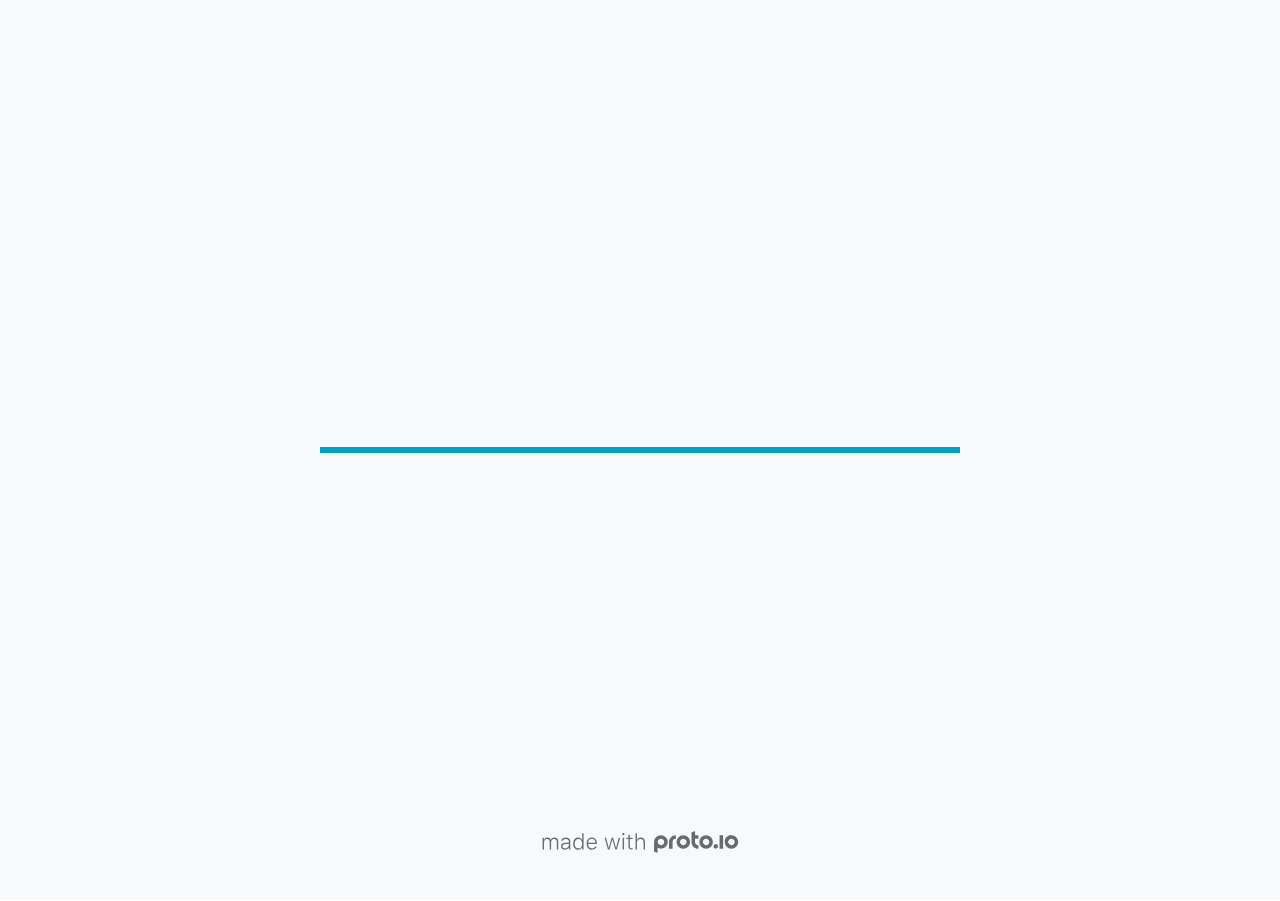
<file: Files/hi-fi-prototype/index.html>
<!DOCTYPE HTML>
	<head>

		<meta charset="utf-8">

		<title>Sustenance Kernel - Proto.io</title>

		
			<meta name="HandheldFriendly" content="True">
			<meta name="MobileOptimized" content="390"> 

			
			
			
			<meta name="viewport" content="minimum-scale=1.00, maximum-scale=1.00, initial-scale=1.00, user-scalable=no, shrink-to-fit=no" />

			
				<meta name="apple-mobile-web-app-capable" content="yes" />
				<meta name="apple-mobile-web-app-status-bar-style" content="black-translucent" />
			

			<meta name="format-detection" content="telephone=no">


			

            
            <link rel="icon" sizes="192x192" href="./src/assets/branding/android-icon-hires.png">
            <link rel="icon" sizes="128x128" href="./src/assets/branding/android-icon.png">

            
            <link href="./src/assets/branding/apple-touch-icon-retina180.png" sizes="180x180" rel="apple-touch-icon">

            
            <link href="./src/assets/branding/apple-touch-icon-retina.png" sizes="114x114" rel="apple-touch-icon">

            
            <link href="./src/assets/branding/apple-touch-icon.png" sizes="57x57" rel="apple-touch-icon">

            
            <link href="./src/assets/branding/startup.png" media="(device-width: 320px)" rel="apple-touch-startup-image">

            
            <link href="./src/assets/branding/startup-retina.png" media="(device-width: 320px) and (device-height: 480px) and (-webkit-device-pixel-ratio: 2)" rel="apple-touch-startup-image">

            
            <link href="./src/assets/branding/startup-568.png" media="(device-width: 320px) and (device-height: 568px) and (-webkit-device-pixel-ratio: 2)" rel="apple-touch-startup-image">

            
            <link href="./src/assets/branding/startup-retina-6.png" media="(device-width: 375px) and (device-height: 667px) and (orientation: portrait) and (-webkit-device-pixel-ratio: 2)" rel="apple-touch-startup-image">

            
            <link href="./src/assets/branding/startup-retina-6plus.png" media="(device-width: 414px) and (device-height: 736px) and (orientation: portrait) and (-webkit-device-pixel-ratio: 3)" rel="apple-touch-startup-image">

            
            <link href="./src/assets/branding/startup-retina-6plus-landscape.png" media="(device-width: 414px) and (device-height: 736px) and (orientation: landscape) and (-webkit-device-pixel-ratio: 3)" rel="apple-touch-startup-image">

            
            <link href="./src/assets/branding/startup-ipad.png" media="(device-width: 768px) and (orientation: portrait)" rel="apple-touch-startup-image">

            
            <link href="./src/assets/branding/startup-ipad-landscape.png" media="(device-width: 768px) and (orientation: landscape)" rel="apple-touch-startup-image">

            
            <link href="./src/assets/branding/startup-ipad-retina.png" media="(device-width: 768px) and (orientation: portrait) and (-webkit-device-pixel-ratio: 2)" rel="apple-touch-startup-image">

            
            <link href="./src/assets/branding/startup-ipad-landscape-retina.png" media="(device-width: 768px) and (orientation: landscape) and (-webkit-device-pixel-ratio: 2)" rel="apple-touch-startup-image">

            
            <link href="./src/assets/branding/startup-ipad-pro.png" media="(device-width: 1024px) and (orientation: portrait) and (-webkit-device-pixel-ratio: 2)" rel="apple-touch-startup-image">

            
            <link href="./src/assets/branding/startup-ipad-pro-landscape.png" media="(device-width: 1024px) and (orientation: landscape) and (-webkit-device-pixel-ratio: 2)" rel="apple-touch-startup-image">

			<meta http-equiv="cleartype" content="on"> 


			 
		    <script type="text/javascript" src="./scripts/plugins/jquery/jquery.js"></script>

			
				<link rel="stylesheet" href="./stylesheets/player-export.css" />
				<script type="text/javascript" src="./scripts/player-export.js"></script>
			

			
			<script type="text/javascript" src="./libraries/common/components.js"></script> 
			<link type="text/css" rel="Stylesheet" href="./libraries/common/components.1.00.css" /> 

			
					<script type="text/javascript" src="./libraries/ios9/components.js"></script> 
					<link type="text/css" rel="Stylesheet" href="./libraries/ios9/components.1.00.css" /> 
				
				<script type="text/javascript" src="./data/data.js"></script> 
			

		<style>
			body { width: 390px; height: 844px; }
			.landscape, .landscape .prx-page { min-height: 390px; }
			.portrait, .portrait .prx-page { min-height: 844px; }
		</style>

		<script type="text/javascript">

			prx.ver = '6.8.11.0';
			prx.url.account = 'https://nathanielnguyen.proto.io';
			prx.url.staticassets = 'https://gal.proto.io';
			prx.url.devices = 'https://dteyv52hbg2at.cloudfront.net/devices';
			prx.url.static = 'https://dteyv52hbg2at.cloudfront.net';
			prx.url.siteurl = 'proto.io';
			prx.url.crossmsg = 'https://nathanielnguyen.proto.io';

			prx.nodejsassetsserver = {};
			prx.nodejsassetsserver.host = ".proto.io";
			prx.nodejsassetsserver.subdomainprefix = "https://a3";
			prx.nodejsassetsserver.maxsubdomains = "20";

			prx.device_library = 'ios9';
			prx.devices[prx.device] = {
				name: prx.device
				,defaultOrientation: 'portrait'
				,portrait_applies: 1 //new
				,portrait: [390,844]
				,landscape_applies: 1 //new
				,landscape: [844,390]
				,allow_orientation_change: 1 //new
				,statusbar_skin: 'default' // new
				,statusbarheightportrait: 0
				,statusbarheightlandscape: 0
				,navigationbar_skin: 'default' //new
				,navigationbarheightportrait: 0
				,navigationbarheightlandscape: 0
				,normalportrait: [390,844]
				,normallandscape: [844,390]
				,device_s3bucket: 'd745dfc1-3990-4cd7-b321-932497072f14'
				,dpr: '1.00'
				,deviceType: "iphone13"
                ,showiPhoneXNotch: false
                ,hasCustomSkinNotch: false
				,appleWatchRoundedCorners: false
				,scrollType: "default"
				,initialscale: 1.00
				,targetdensitydpi: "device-dpi"
			}
			// save a copy of the device in the player state
			prx.currentPlayerStatus.projectDevice = prx.toolbox.clone(prx.devices[prx.device]);
			prx.currentPlayerStatus.targetDevice = {"ISANDROIDTABLET":0,"ISIPOD":0,"ISCHROME":0,"ISIOS":1,"ISMSIE":0,"ISMOZILLA":0,"isAndroid-Pad":0,"ISOPERA":0,"ISWEBKIT":0,"SOSVERSION":{"CBUILDVER":"","CMAJORVER":"","CMINORVER":"","CTEXT":"","IMINORVER":0,"IMAJORVER":0,"IBUILDVER":0},"ISIPAD":0,"ISMOBILE":1,"ISSAFARI":0,"ISIPHONE":1,"ISWINDOWS":0,"ISWINDOWSTOUCH":0,"ISDEVICE":1,"ISANDROID":0,"ISCUSTOM":0};
			prx.releaseChannel = 'stable';

			prx.projectsettings.id = 'd3f1e3ce-b1a8-4da0-b25e-12974ce31b19';
			prx.projectsettings.s3b = 'nathanielnguyen-1384827-a92b6ad1-aa6c-c5e8-af5bb323ab0ae7c3';
			prx.projectsettings.account = 'nathanielnguyen';
			prx.projectsettings.statusbar = '0'; 
			prx.projectsettings.statusbarapplies = '0';
			prx.projectsettings.navigationbar = '0';
			prx.projectsettings.navigationbarapplies = '0';
			prx.projectsettings.initialpageid = -1;
			
			
			prx.projectsettings.flashactions = 1;
			prx.projectsettings.gatrackingcode = '';

			prx.export2html = '1' == true;
			prx.mobPlayer = 0;

			prx.user.country = 'US';

			prx.s3Links = []; 
			var sLinkedAssets = [];
			

			prx.csrf_token = 'F289639D75CBC8A07D8AB70C2FCD49BBA1239B5BA7860DEEE85EF01221E73D31';

            

            
                            prx.assetsAccessToken = "eyJ0eXAiOiJKV1QiLCJhbGciOiJIUzI1NiJ9.eyJkIjp7InVpZCI6Ii0xIiwicHJvamVjdF9pZCI6ImQzZjFlM2NlLWIxYTgtNGRhMC1iMjVlLTEyOTc0Y2UzMWIxOSJ9LCJ2IjowLCJleHAiOjE2Njg4Mzg4MjQsImlhdCI6MTY2ODY1ODgyNH0.1S_3xb-NEKhJ196cGa-LEGNZPViSaZ6N0ED9HC9nQio";

			prx.iniPlayer.iniPreLoad();

		</script>
	</head>

	

			<body class="player device-cursor-touch mobile-device-true " " id="mbd" >

				
				<div id="window-wrapper">
					<div id="dragarea"></div>
					<div id="statusbar"></div>
					<div id="underlay" style=""></div>

					<div class="prx-page" data-role="page" id="p-1" data-id="1"></div>
					
								<div class="prx-page" data-role="page" id="p-2" data-id="2"></div>
							
								<div class="prx-page" data-role="page" id="p-3" data-id="3"></div>
							
								<div class="prx-page" data-role="page" id="p-13" data-id="13"></div>
							
								<div class="prx-page" data-role="page" id="p-14" data-id="14"></div>
							
								<div class="prx-page" data-role="page" id="p-16" data-id="16"></div>
							
								<div class="prx-page" data-role="page" id="p-18" data-id="18"></div>
							
								<div class="prx-page" data-role="page" id="p-20" data-id="20"></div>
							
								<div class="prx-page" data-role="page" id="p-21" data-id="21"></div>
							
								<div class="prx-page" data-role="page" id="p-22" data-id="22"></div>
							
								<div class="prx-page" data-role="page" id="p-23" data-id="23"></div>
							
								<div class="prx-page" data-role="page" id="p-24" data-id="24"></div>
							
					<div id="navigationbar"></div>
					<div id="overlay"></div>
					<div id="trash"></div>
					<div id="quick-audios"></div>
				</div>

				 
			<div id="loader-wrapper">
				
				<div class="progress">
					<div class="progress-bar"></div>
				</div>
				<div id="poweredby"></div>
			</div>
			


			</body>
		

</html>
</file>
<file: Files/hi-fi-prototype/stylesheets/player-export.css>
/*!
 * 
 *                                                                       
 *                              ::;;;;                                   
 *    ::,,,,::    ::,,  ,,,,::::::11ii::,,::,,,,::      ::::,,::,,,,::   
 *  ,,111111ii,,::1111::111111ii::111111::111111ii,,    ii11,,ii111111,, 
 *  11ii::;;11;;ii11::iiii::;;11;;11ii::ii11::::11ii    ii11;;11;;::ii11 
 *  11;;  ::11ii11;;::11ii  ::11ii11ii,,iiii..  iiii    ii11;;11::  ;;11 
 *  1111;;ii11;;11;;,,ii11::ii11;;ii11;;;;11;;;;11;;;;;;ii11::11ii;;11ii 
 *  11111111;;::11;;  ::ii1111;;  ::ii11::ii1111ii::11ii;;11,,;;1111ii:: 
 *  11;;,,::  ,,::,,      ::,,        ::::  ::::    ,,,,::::    ::,,     
 *  ;;;;                                                                 
 *                                                                       
 *  Build: 11/8/2022, 10:20:15 AM
 */

/*!
 * Waves v0.5.5
 * http://fian.my.id/Waves
 *
 * Copyright 2014 Alfiana E. Sibuea and other contributors
 * Released under the MIT license
 * https://github.com/fians/Waves/blob/master/LICENSE
 */.mask-inner{position:relative;background-size:100% 100%;background-repeat:no-repeat}.mask-inner .mask-inner{transform:none!important}.mask-border .mborder,.mask-filter{height:100%;width:100%}.mask-border .mborder{border:1px solid hsla(0,0%,100%,.8);position:absolute;pointer-events:none}.mask-border .area-border{border:1px solid #00a1c0;left:0;top:0;position:absolute;transform-origin:0 0;box-sizing:border-box}.mask-border .mask-radius{width:100%;height:100%;overflow:hidden;position:absolute}.mask-border .mask-radius .mask-radius-border{position:relative;width:100%;height:100%;border:1px solid hsla(0,0%,100%,.8)}.mask-border.hide-handles .prx-resizable-handle{opacity:0;pointer-events:none!important}.mask-border.hide-handles .area-border{border:1px dashed #b4bcbf}.mask-wrapper{overflow:hidden;height:100%;pointer-events:none}.mask-wrapper.borderPos-inside{box-sizing:border-box}.mask-wrapper.borderPos-outside{width:100%;height:100%}.mask-wrapper.borderPos-outside .mask-inner{box-sizing:content-box}.mask-edit-mode-handles{pointer-events:none}.mask-edit-mode-handles.hide-handles .prx-resizable-handle,.mask-edit-mode-handles.hide-handles .prx-rotate-handle{opacity:0;pointer-events:none!important}.mask-edit-mode-handles.hide-handles .xborder{border-color:#b4bcbf!important}abbr,address,article,aside,audio,b,blockquote,body,caption,cite,code,dd,del,dfn,div,dl,dt,em,fieldset,figure,footer,form,h1,h2,h3,h4,h5,h6,header,hgroup,html,i,iframe,img,ins,kbd,label,legend,li,mark,menu,nav,object,ol,p,pre,q,samp,section,small,span,strong,sub,sup,table,tbody,td,tfoot,th,thead,time,tr,ul,var,video{margin:0;padding:0;border:0;outline:0;font-size:100%;background:transparent}article,aside,details,figcaption,figure,footer,header,hgroup,nav,section{display:block}audio,canvas,video{display:inline-block;*display:inline;*zoom:1}[hidden],audio:not([controls]){display:none}html{font-size:100%;-webkit-text-size-adjust:100%;-ms-text-size-adjust:100%}body{margin:0;font-size:13px}body,button,input,select,textarea{font-family:sans-serif;color:#222}a{color:#00e}a:visited{color:#551a8b}a:hover{color:#06e}a:focus{outline:thin dotted}a:active,a:hover{outline:0}abbr[title]{border-bottom:1px dotted}b,strong{font-weight:700}blockquote{margin:1em 40px}dfn{font-style:italic}hr{display:block;height:1px;border:0;border-top:1px solid #ccc;margin:1em 0;padding:0}ins{background:#ff9;text-decoration:none}ins,mark{color:#000}mark{background:#ff0;font-style:italic;font-weight:700}code,kbd,pre,samp{font-family:monospace,serif;_font-family:courier new,monospace;font-size:1em}pre{white-space:pre;white-space:pre-wrap;word-wrap:break-word}q{quotes:none}q:after,q:before{content:"";content:none}small{font-size:85%}sub,sup{font-size:75%;line-height:0;position:relative;vertical-align:baseline}sup{top:-.5em}sub{bottom:-.25em}ol,ul{margin:1em 0;padding:0 0 0 40px}dd{margin:0 0 0 40px}nav ol,nav ul{list-style:none;list-style-image:none;margin:0;padding:0}img{border:0;-ms-interpolation-mode:bicubic}svg:not(:root){overflow:hidden}figure,form{margin:0}fieldset{margin:0}fieldset,legend{border:0;padding:0}legend{*margin-left:-7px}button,input,select,textarea{font-size:100%;margin:0;vertical-align:baseline;*vertical-align:middle}button,input{line-height:normal;*overflow:visible}table button,table input{*overflow:auto}[role=button],button,input[type=button],input[type=reset],input[type=submit]{-webkit-appearance:button}input[type=checkbox],input[type=radio]{box-sizing:border-box;padding:0}input[type=search]{-webkit-appearance:textfield;-moz-box-sizing:content-box;-webkit-box-sizing:content-box;box-sizing:content-box}input[type=search]::-webkit-search-decoration{-webkit-appearance:none}button::-moz-focus-inner{border:0;padding:0}textarea{overflow:auto;vertical-align:top;resize:vertical}input:invalid,textarea:invalid{background-color:#f0dddd}table{border-collapse:collapse;border-spacing:0}td{vertical-align:top}.nocallout{-webkit-touch-callout:none}textarea[contenteditable]{-webkit-appearance:none}.gifhidden{position:absolute;left:-100%}.ir{display:block;border:0;text-indent:-999em;overflow:hidden;background-color:transparent;background-repeat:no-repeat;text-align:left;direction:ltr}.ir br{display:none}.hidden{display:none!important;visibility:hidden}.visuallyhidden{border:0;clip:rect(0 0 0 0);height:1px;margin:-1px;overflow:hidden;padding:0;position:absolute;width:1px}.visuallyhidden.focusable:active,.visuallyhidden.focusable:focus{clip:auto;height:auto;margin:0;overflow:visible;position:static;width:auto}.invisible{visibility:hidden}.clearfix:after,.clearfix:before{content:"";display:table}.clearfix:after{clear:both}.clearfix{*zoom:1}@media print{*{background:transparent!important;color:#000!important;text-shadow:none!important;filter:none!important;-ms-filter:none!important}a,a:visited{text-decoration:underline}a[href]:after{content:" (" attr(href) ")"}abbr[title]:after{content:" (" attr(title) ")"}.ir a:after,a[href^="#"]:after,a[href^="javascript:"]:after{content:""}blockquote,pre{border:1px solid #999;page-break-inside:avoid}thead{display:table-header-group}img,tr{page-break-inside:avoid}img{max-width:100%!important}@page{margin:.5cm}h2,h3,p{orphans:3;widows:3}h2,h3{page-break-after:avoid}}#eval-iframe{display:none}body{-webkit-appearance:none;-webkit-box-flex:1;-webkit-touch-callout:none;-webkit-tap-highlight-color:rgba(0,0,0,0)}*{-webkit-user-select:none;-khtml-user-select:none;-moz-user-select:-moz-none;-o-user-select:none;user-select:none}input,textarea{-webkit-user-select:text;-khtml-user-select:text;-moz-user-select:text;-o-user-select:text;user-select:text}#dragarea{font-family:Helvetica,Arial,sans-serif;text-align:left}.text{height:95%;overflow:auto}.wrap{overflow:hidden}.pos,.spos{position:absolute}.action-highlight{position:absolute;top:0;left:0;height:100%;width:100%;background:rgba(255,255,0,.5);background:rgba(64,208,255,.3);opacity:0;pointer-events:none;-webkit-transition:opacity .2s ease-in;transition:opacity .2s ease-in;border:2px solid #40c8f4;padding:3px;box-sizing:border-box}.action-highlight-simple-visible,.action-highlight-visible{opacity:1}#appModeNote{background-color:#333;border-top:5px solid #000;bottom:0;color:#f0f0f0;display:none;font-family:helvetica;left:0;padding:10px 0;position:fixed;text-align:center;width:100%}#appModeNote em{display:block;font-size:20px;font-weight:700;line-height:26px}#appModeNote span{display:block;font-size:14px;line-height:20px}.hidden{display:none}.prx-page.loadedFrom{display:block}.prx-page.loadedTo{z-index:999999}.prx-page.loadedTo-1{z-index:10000000}.prx-page.loadedTo-2{z-index:10000001}.prx-page.loadedTo-3{z-index:10000002}.prx-page.loadedTo-4{z-index:10000003}.prx-page.loadedTo-5{z-index:10000004}.prx-page.loadedTo-6{z-index:10000005}.prx-page.loadedTo-7{z-index:10000006}.prx-page.loadedTo-8{z-index:10000007}.prx-page.loadedTo-9{z-index:10000008}.prx-page.loadedTo-10{z-index:10000009}.prx-page.loadedTo-11{z-index:10000010}.prx-page.loadedTo-12{z-index:10000011}.prx-page.loadedTo-13{z-index:10000012}.prx-page.loadedTo-14{z-index:10000013}.prx-page.loadedTo-15{z-index:10000014}.prx-page.loadedTo-16{z-index:10000015}.prx-page.loadedTo-17{z-index:10000016}.prx-page.loadedTo-18{z-index:10000017}.prx-page.loadedTo-19{z-index:10000018}.prx-page.loadedTo-20{z-index:10000019}.prx-page.loadedTo-21{z-index:10000020}.prx-page.loadedTo-22{z-index:10000021}.prx-page.loadedTo-23{z-index:10000022}.prx-page.loadedTo-24{z-index:10000023}.prx-page.loadedTo-25{z-index:10000024}.prx-page.loadedTo-26{z-index:10000025}.prx-page.loadedTo-27{z-index:10000026}.prx-page.loadedTo-28{z-index:10000027}.prx-page.loadedTo-29{z-index:10000028}.prx-page.loadedTo-30{z-index:10000029}#navigationbar,#statusbar{background:transparent 0 0;display:block;width:100%;border:0;top:0;position:fixed;z-index:1}#loader-wrapper{background:#f8f9fa;height:100%;left:0;position:fixed;top:0;width:100%;z-index:99999;font-size:11px}#loader-wrapper .progress{position:absolute;top:50%;left:50%;transform:translate(-50%,-50%);-ms-transform:translate(-50%,-50%);-webkit-transform:translate(-50%,-50%);width:50%;height:4px;background-color:#ddd}#loader-wrapper .progress-bar{position:relative;width:0;height:4px;-webkit-transition:.4s linear;-moz-transition:.4s linear;-o-transition:.4s linear;transition:.4s linear;-webkit-transition-property:width,background-color;-moz-transition-property:width,background-color;-o-transition-property:width,background-color;transition-property:width,background-color}#loader-wrapper .progress-bar:before,.progress-bar:after{content:"";position:absolute;top:0;left:0;right:0}#loader-wrapper .progress-bar:before{bottom:0;background-color:#ddd}#loader-wrapper .progress-bar:after{z-index:2;bottom:0;background:#00a1c0}#loader-wrapper #app-icon{position:absolute;top:50%;left:50%;transform:translate(-50%,-150%);-ms-transform:translate(-50%,-150%);-webkit-transform:translate(-50%,-150%);width:114px;height:114px}#loader-wrapper #poweredby{position:absolute;bottom:5%;left:50%;transform:translate(-50%);-ms-transform:translate(-50%);-webkit-transform:translate(-50%);width:100%;height:16px;background-image:url(/images/player/player-logo.svg);background-repeat:no-repeat;background-position:top;background-size:auto 200%;z-index:99999}body{-moz-transition:opacity .3s linear;-o-transition:opacity .3s linear;-webkit-transition:opacity .3s linear;transition:opacity .3s linear}.reloading{background:#fff!important;opacity:0}@media (min-width:481px) and (max-width:1079px){#loader-wrapper .progress,#loader-wrapper .progress-bar{height:4px}}@media (min-width:1080px){#loader-wrapper #poweredby{height:24px}#loader-wrapper .progress,#loader-wrapper .progress-bar{height:6px}}@media (width:1280px) and (height:768px){#loader-wrapper .progress,#loader-wrapper .progress-bar{height:2px}}.pointer-events-none{pointer-events:none!important}body .prx-page{-webkit-trans1form:translate3d(0,0,0)}.prx-page .type-symbol .box{-w1ebkit-transform:translateZ(0)}html{background:transparent}body{background:#fff;overflow:hidden}body.mobile-device-true *{-webkit-text-size-adjust:100%}body.mobile-device-false *{-webkit-text-size-adjust:initial}#window-wrapper{width:100%;height:100%;overflow:hidden;position:relative}#dragarea{background:transparent;display:none}#overlay,#quick-audios,#trash,#underlay{position:absolute;top:0;left:0}#quick-audios,#trash{display:none}.visible{display:block!important}.iScrollHorizontalScrollbar,.iScrollVerticalScrollbar{z-index:auto!important}.overlay{position:fixed;left:0;right:0;bottom:0;top:0}.ui-mobile-viewport-transitioning,.ui-mobile-viewport-transitioning .prx-page{o1verflow:visible!important}.box[style*="z-index:0;"],.box[style*="z-index: 0;"]{z-index:auto!important}.box[data-mpoverlay="1"]{pos1ition:fixed}#temp-for-external-link{display:none}#dragarea,html{background:transparent!important}.hide{display:none!important}*{outline:none}.ghost-component,.ghost-component *,.ghost-component .box *{pointer-events:none!important}#statusbar{position:fixed!important}.prx-page{position:absolute;display:none}.prx-page.prx-page-active,.prx-page[class*=prx-page-transitioning-]{display:block}.prx-page[class*=prx-page-transitioning-]{overflow:hidden}.prx-page.prx-page-transitioning-overlay-in-source,.prx-page.prx-page-transitioning-overlay-out-target{overflow:visible}.prx-page.prx-page-below{z-index:10}.prx-page.prx-page-above{z-index:20}#overlay{z-index:30}.prx-page.prx-page-transition-flip,.prx-page.prx-page-transition-turn{-webkit-backface-visibility:hidden;-moz-backface-visibility:hidden;backface-visibility:hidden}.prx-page.prx-page-transition-turn{-webkit-transform:translateZ(0);-moz-transform:translateZ(0);-webkit-transform-origin:0 center;-moz-transform-origin:0 center;transform-origin:0 center;transform:translateZ(0)}.prx-page.prx-page-transition-flow:not(.prx-page-transition-flow-overlay),.prx-page.prx-page-transition-overlay-top{box-shadow:0 0 20px rgba(0,0,0,.4)}.prx-page-above.prx-page-transition-notificationInWatchOS{transition:background-color .45s ease-out}.prx-page-above.prx-page-transition-notificationInWatchOS.prx-page-transition-notificationInWatchOS-notification-in{background-color:transparent!important;transition:background-color 0s ease-out}.device-cursor-touch,.device-cursor-touch *{cursor:url(/images/player/touch-cursor-64.png) 32 32,default!important;cursor:-webkit-image-set(url("/images/player/touch-cursor-64.png") 1x,url("/images/player/touch-cursor-64@2x.png") 2x) 32 32,default!important}.device-cursor-web,.device-cursor-web *{cursor:default}.device-cursor-web .delayedtap,.device-cursor-web .delayedtap *,.device-cursor-web .interaction-click,.device-cursor-web .interaction-click *,.device-cursor-web .interaction-tap,.device-cursor-web .interaction-tap *,.device-cursor-web .release,.device-cursor-web .release *,.device-cursor-web .touch,.device-cursor-web .touch *{cursor:pointer;cursor:hand}.device-cursor-web [data-component-type=text]{cursor:default}.device-cursor-web .move,.device-cursor-web .move *{cursor:move}.device-cursor-web input,.device-cursor-web textarea{cursor:text}.do-chrome-fix #window-wrapper{-webkit-perspective:1}.do-chrome-fix .pos{-webkit-backface-visibility:hidden;-webkit-transform:translateZ(0)}.do-chrome-fix *{-w1ebkit-transform:translateZ(0) scale(1) scaleX(1) skew(0deg,0deg) skewX(0deg) skewY(0deg) rotateX(0deg) rotateY(0deg) rotate(0deg)}.do-chrome-fix.dont-do-chrome-fix #window-wrapper{-webkit-perspective:none}.do-chrome-fix.dont-do-chrome-fix .pos{-webkit-backface-visibility:visible;-webkit-transform:none}.prx-page-transitioning:not(.prx-page-transitioning-overlay-in-source):not(.loadedFrom) [data-mpoverlay="1"]{display:none}#fps{position:fixed;z-index:9999;font-size:18px;top:20px;left:20px;background:rgba(0,0,0,.8);border-radius:6px;color:#fff;padding:3px 10px}#fps,.cbutton{pointer-events:none}.cbutton{position:absolute;display:inline-block;padding:0;border:none;background:none;color:#286aab;font-size:1.4em;overflow:visible;-webkit-transition:color .7s;transition:color .7s;-webkit-tap-highlight-color:rgba(0,0,0,0)}.cbutton.cbutton--click,.cbutton:focus{outline:none;color:#3c8ddc}.cbutton:after{position:absolute;width:100%;height:100%;border-radius:50%;content:"";opacity:0;pointer-events:none}.cbutton--effect-jelena:after{border:3px solid hsla(0,0%,82.7%,.7)}.cbutton--effect-jelena.cbutton--click:after{-webkit-animation:anim-effect-jelena .3s ease-out forwards;animation:anim-effect-jelena .3s ease-out forwards}@-webkit-keyframes anim-effect-jelena{0%{opacity:1;-webkit-transform:scale3d(.6,.6,1);transform:scale3d(.6,.6,1)}to{opacity:0;-webkit-transform:scale3d(1.2,1.2,1);transform:scale3d(1.2,1.2,1)}}@keyframes anim-effect-jelena{0%{opacity:1;-webkit-transform:scale3d(.5,.5,1);transform:scale3d(.5,.5,1)}to{opacity:0;-webkit-transform:scale3d(1.2,1.2,1);transform:scale3d(1.2,1.2,1)}}.cbutton--effect-sanja:after{background:hsla(0,0%,75.3%,.3)}.cbutton--effect-sanja.cbutton--click:after{-webkit-animation:anim-effect-sanja 1s ease-out forwards;animation:anim-effect-sanja 1s ease-out forwards}@-webkit-keyframes anim-effect-sanja{0%{opacity:1;-webkit-transform:scale3d(.5,.5,1);transform:scale3d(.5,.5,1)}25%{opacity:1;-webkit-transform:scaleX(1);transform:scaleX(1)}to{opacity:0;-webkit-transform:scaleX(1);transform:scaleX(1)}}@keyframes anim-effect-sanja{0%{opacity:1;-webkit-transform:scale3d(.5,.5,1);transform:scale3d(.5,.5,1)}25%{opacity:1;-webkit-transform:scaleX(1);transform:scaleX(1)}to{opacity:0;-webkit-transform:scaleX(1);transform:scaleX(1)}}#log{position:fixed;z-index:9999;font-size:24px;top:20px;right:20px;pointer-events:none}.watchOSscrollbars .iScrollVerticalScrollbar{position:fixed!important;width:12px!important;background-color:hsla(0,0%,100%,.3)!important;border-radius:8px!important;z-index:99999!important}.watchOSscrollbars .iScrollIndicator{background:#fff!important;border-radius:8px!important;left:2px!important;width:8px!important}.applewatch-rounded-corners{-webkit-clip-path:inset(0 0 0 0 round 63px);clip-path:inset(0 0 0 0 round 63px)}.group-action-prediv{position:absolute}.player .type-symbol.type-symbol-transparent .group-action-prediv{pointer-events:auto}.initialise-hidden-container{display:block!important;visibility:hidden!important}.a-enter-vr{height:0!important}.fullscreen-vr .prx-page{transform:none!important;position:fixed!important}

/*!
 * Waves v0.5.5
 * http://fian.my.id/Waves
 *
 * Copyright 2014 Alfiana E. Sibuea and other contributors
 * Released under the MIT license
 * https://github.com/fians/Waves/blob/master/LICENSE
 */.waves-effect{position:relative;overflow:hidden}.waves-effect.box{position:absolute}.waves-effect .waves-ripple{position:absolute;border-radius:50%;width:100px;height:100px;margin-top:-50px;margin-left:-50px;opacity:0;background-color:rgba(0,0,0,.2);pointer-events:none}.waves-effect.waves-light .waves-ripple{background-color:hsla(0,0%,100%,.4)}.waves-button,.waves-circle{-webkit-mask-image:-webkit-radial-gradient(circle,#fff 100%,#000 0);mask-image:radial-gradient(circle,#fff 100%,#000 0)}.waves-button,.waves-button-input,.waves-button:hover,.waves-button:link,.waves-button:visited{white-space:nowrap;vertical-align:middle;cursor:pointer;border:none;outline:none;color:inherit;background-color:transparent;font-size:14px;text-align:center;text-decoration:none;z-index:1}.waves-button{padding:10px 15px;border-radius:2px}.waves-button-input{margin:0;padding:10px 15px}.waves-input-wrapper{border-radius:2px;vertical-align:bottom}.waves-input-wrapper.waves-button{padding:0}.waves-input-wrapper .waves-button-input{position:relative;top:0;left:0;z-index:1}.waves-block{display:block}a.waves-effect .waves-ripple{z-index:-1}#loader-wrapper #poweredby{background-image:url(../images/player/player-logo.svg)!important}.device-cursor-touch,.device-cursor-touch *{cursor:url(../images/player/touch-cursor-64.png) 32 32,default!important;cursor:-webkit-image-set(url("../images/player/touch-cursor-64.png") 1x,url("../images/player/touch-cursor-64@2x.png") 2x) 32 32,default!important}
</file>
<file: Files/hi-fi-prototype/libraries/common/components.1.00.css>
.type-shapes .shape-wrapper{width:100%;height:100%;-moz-box-sizing:border-box;-webkit-box-sizing:border-box;box-sizing:border-box;background-clip:content-box}.type-shapes .shapes-text-container{position:absolute;top:0;left:0;right:0;display:table;width:100%;height:100%;text-align:center}.type-shapes .shapes-text-container>span{display:table-cell;vertical-align:middle}.type-shapes svg{overflow:visible}.player .type-symbol{overflow:hidden}.player .type-symbol.symbol-scroll{-webkit-perspective:1000}.player .type-symbol.type-symbol-transparent{pointer-events:none !important}.player .type-symbol.type-symbol-transparent .box{pointer-events:auto}.type-symbol.fullscreen{transform:none !important;width:100vw !important;height:100vh !important}.type-symbol>.type-symbol-hover-message,.type-symbol.ui-draggable-dragging:hover>.type-symbol-hover-message,.type-symbol.prx-resizable-resizing:hover>.type-symbol-hover-message{display:none;position:absolute;color:#fff;font-family:Helvetica,Arial,sans-serif !important;background:rgba(0,0,0,.7);top:50%;left:50%;text-align:center;position:absolute;pointer-events:none;width:70px;height:30px;line-height:15px;font-size:10px !important;border-radius:3px;margin:-20px 0 0 -40px;padding:5px}.type-symbol:hover>.type-symbol-hover-message{display:block}.type-vrsymbol.fullscreen{transform:none !important;width:100vw !important;height:100vh !important}.type-vrsymbol.fullscreen canvas{width:100vw !important;height:100vh !important}.type-vrsymbol>.type-vrsymbol-hover-message,.type-vrsymbol.ui-draggable-dragging:hover>.type-vrsymbol-hover-message,.type-vrsymbol.prx-resizable-resizing:hover>.type-vrsymbol-hover-message{display:none;position:absolute;color:#fff;font-family:Helvetica,Arial,sans-serif !important;background:rgba(0,0,0,.7);top:50%;left:50%;text-align:center;position:absolute;pointer-events:none;width:70px;height:30px;line-height:15px;font-size:10px !important;border-radius:3px;margin:-20px 0 0 -40px;padding:5px}.type-vrsymbol:hover>.type-vrsymbol-hover-message{display:block}.type-text.v2-text .text-contents{o1verflow:hidden;width:100%;height:100%}.type-text.v2-text.box [data-editableProperty]{word-wrap:break-word !important}.type-text .autoresize{white-space:nowrap}.player .type-text .autoResize-true{white-space:nowrap}.type-richtext p{margin:0;line-height:normal}.type-rectangle .inner-rec{position:absolute;width:100%;height:100%;-moz-box-sizing:border-box;-webkit-box-sizing:border-box;box-sizing:border-box;background-clip:content-box}.type-rectangle .shapes-image-background{top:0;left:0;width:100%;height:100%;position:absolute;background-position:center;background-repeat:no-repeat}.type-rectangle[data-shape-type=oval] .shapes-image-background{border-radius:50%}.type-rectangle .shapes-text-container{display:table;width:100%;height:100%;text-align:center}.type-rectangle .shapes-text-container>span{display:table-cell;vertical-align:middle}.type-horizontalline .inner{width:100%;height:0}.type-verticalline .inner{width:0;height:100%}.type-actionarea .inner-rec{width:100%;height:100%}.type-actionarea .inner-rec div{width:100%;height:100%;background:#40c8f4;opacity:.4;-moz-box-sizing:border-box;-webkit-box-sizing:border-box;box-sizing:border-box}.type-actionarea .inner-rec div:before{content:" ";display:block;position:absolute;top:50%;left:50%;width:24px;height:24px;margin:-12px 0 0 -12px}.player .type-actionarea .inner-rec div{background:transparent}.player .type-actionarea .inner-rec div:before{background-image:none}.type-image,.type-image .type-image-wrapper{background:0 0 repeat;background-size:100% 100%;width:100%;height:100%;background-clip:content-box}.type-image .type-image-wrapper.type-image-svg{background:center center no-repeat;background-size:contain}.type-image .type-image-wrapper img{display:none}.player .type-image .type-image-wrapper.gif img{display:block !important;width:1px;height:1px;opacity:.1}.type-image.type-image-repeater,.type-image.type-image-repeater .type-image-wrapper{background-size:auto}.type-image .image-inner{width:100%;height:100%}.type-image .image-inner.borderPos-inside .type-image-wrapper{box-sizing:border-box;background-origin:border-box}.type-image .image-inner.borderPos-outside{display:-webkit-box;display:-moz-box;display:-ms-flexbox;display:-webkit-flex;display:flex;-moz-flex-flow:row;-ms-flex-flow:row;-webkit-flex-flow:row;flex-flow:row;-moz-box-orient:horizontal;-ms-box-orient:horizontal;-webkit-box-orient:horizontal;box-orient:horizontal;-ms-align-items:center;-webkit-align-items:center;align-items:center;-ms-box-align:center;-webkit-box-align:center;box-align:center;-ms-flex-align:center;-webkit-flex-align:center;flex-align:center;-ms-justify-content:center;-webkit-justify-content:center;justify-content:center;-ms-box-pack:center;-webkit-box-pack:center;box-pack:center;-ms-flex-pack:center;-webkit-flex-pack:center;flex-pack:center}.type-image .image-inner.borderPos-outside .type-image-wrapper{-ms-flex-shrink:0;-webkit-flex-shrink:0;flex-shrink:0;box-sizing:content-box}.type-image>.type-image-hover-message,.type-image.ui-draggable-dragging:hover>.type-image-hover-message,.type-image.prx-resizable-resizing:hover>.type-image-hover-message{display:none;position:absolute;color:#fff;font-family:Helvetica,Arial,sans-serif !important;background:rgba(0,0,0,.7);top:50%;left:50%;text-align:center;position:absolute;pointer-events:none;width:70px;height:30px;line-height:15px;font-size:10px !important;border-radius:3px;margin:-20px 0 0 -40px;padding:5px}.type-image:hover>.type-image-hover-message{display:block}.type-placeholder .bg{position:absolute;width:100%;height:100%;-moz-box-sizing:border-box;-webkit-box-sizing:border-box;box-sizing:border-box}.type-placeholder .diagonal{border:0px solid transparent;position:absolute;-moz-box-sizing:border-box;-webkit-box-sizing:border-box;box-sizing:border-box}.type-placeholder .diagonal1{-moz-transform-origin:0 0;-webkit-transform-origin:0 0;-o-transform-origin:0 0;transform-origin:0 0}.type-placeholder .diagonal2{-moz-transform-origin:right top;-webkit-transform-origin:right top;-o-transform-origin:right top;transform-origin:right top}.type-placeholder .contents{width:100%;height:100%;display:-webkit-box;display:-moz-box;display:-ms-flexbox;display:-webkit-flex;display:flex;-ms-justify-content:center;-webkit-justify-content:center;justify-content:center;-ms-box-pack:center;-webkit-box-pack:center;box-pack:center;-ms-flex-pack:center;-webkit-flex-pack:center;flex-pack:center;-ms-align-items:center;-webkit-align-items:center;align-items:center;-ms-box-align:center;-webkit-box-align:center;box-align:center;-ms-flex-align:center;-webkit-flex-align:center;flex-align:center}.type-placeholder .contents>span{display:inline-block}.type-placeholder .contents span[data-editableproperty]:empty{padding:0}.type-webview .webview-scroll-wrapper{width:100%;height:100%;-webkit-overflow-scrolling:touch;overflow:auto}.type-webview iframe{width:100%;height:100%;border:none}.type-html iframe{width:100%;height:100%;overflow:hidden;border:none}.type-animationtarget{position:relative}.type-animationtarget.type-animatiotarget-fixed-positioning{position:absolute}.type-animationtarget .animationtarget-circle{-moz-box-sizing:border-box;-webkit-box-sizing:border-box;box-sizing:border-box;width:0;height:0;position:absolute;top:0;left:0;border-radius:50%;display:none}.type-animationtarget .animationtarget-vertical{position:absolute;top:0}.type-animationtarget .animationtarget-horizontal{position:absolute;top:0%;left:0}.player .type-animationtarget{opacity:0 !important;pointer-events:none !important}.type-bannerad .bannerad-outer{display:table;height:100%;width:100%}.type-bannerad .bannerad-inner{display:table-cell;position:relative;text-align:center;vertical-align:middle;width:100%;background-size:100% 100%}.type-tooltip .tooltip-content-wrapper{width:100%;height:100%;position:relative}.type-tooltip .tooltip-content-wrapper .tooltip-outer{position:absolute;overflow:hidden}.type-tooltip .tooltip-content-wrapper .tooltip{position:absolute;-moz-transform:rotate(45deg);-webkit-transform:rotate(45deg);transform:rotate(45deg);filter:progid:DXImageTransform.Microsoft.Matrix(sizingMethod="auto expand", M11=0.7071067811865476, M12=-0.7071067811865475, M21=0.7071067811865475, M22=0.7071067811865476);-ms-filter:"progid:DXImageTransform.Microsoft.Matrix(SizingMethod='auto expand', M11=0.7071067811865476, M12=-0.7071067811865475, M21=0.7071067811865475, M22=0.7071067811865476)";-moz-box-sizing:border-box;-webkit-box-sizing:border-box;box-sizing:border-box}.type-tooltip .tooltip-content-wrapper .tooltip-content-outer{position:absolute;width:100%;height:100%;-moz-box-sizing:border-box;-webkit-box-sizing:border-box;box-sizing:border-box}.type-tooltip .tooltip-content-wrapper .tooltip-content{width:100%;height:100%;overflow:hidden;padding:10px;-moz-box-sizing:border-box;-webkit-box-sizing:border-box;box-sizing:border-box}.type-tooltip.verticalAlignCenter .tooltip-content{display:-webkit-box;display:-moz-box;display:-ms-flexbox;display:-webkit-flex;display:flex;-ms-box-align:center;-webkit-box-align:center;box-align:center;-ms-flex-align:center;-webkit-flex-align:center;flex-align:center;-ms-align-items:center;-webkit-align-items:center;align-items:center}.type-tooltip.verticalAlignCenter .tooltip-content .tooltip-text{width:100%}.type-vectoranimation .type-vectoranimation-wrapper{width:100%;height:100%}.type-vectoranimation .bodymovin,.type-vectoranimation .bodymovin-player{width:100%;height:100%}.type-vectoranimation .vector-inner{width:100%;height:100%}.type-vectoranimation .vector-inner.borderPos-inside .type-vectoranimation-wrapper{box-sizing:border-box;background-origin:border-box;overflow:hidden}.type-vectoranimation .vector-inner.borderPos-outside{display:-webkit-box;display:-moz-box;display:-ms-flexbox;display:-webkit-flex;display:flex;-moz-flex-flow:row;-ms-flex-flow:row;-webkit-flex-flow:row;flex-flow:row;-moz-box-orient:horizontal;-ms-box-orient:horizontal;-webkit-box-orient:horizontal;box-orient:horizontal;-ms-align-items:center;-webkit-align-items:center;align-items:center;-ms-box-align:center;-webkit-box-align:center;box-align:center;-ms-flex-align:center;-webkit-flex-align:center;flex-align:center;-ms-justify-content:center;-webkit-justify-content:center;justify-content:center;-ms-box-pack:center;-webkit-box-pack:center;box-pack:center;-ms-flex-pack:center;-webkit-flex-pack:center;flex-pack:center}.type-vectoranimation .vector-inner.borderPos-outside .type-vectoranimation-wrapper{-ms-flex-shrink:0;-webkit-flex-shrink:0;flex-shrink:0;box-sizing:content-box}.type-vectoranimation>.type-vectoranimation-hover-message,.type-vectoranimation.ui-draggable-dragging:hover>.type-vectoranimation-hover-message,.type-vectoranimation.prx-resizable-resizing:hover>.type-vectoranimation-hover-message{display:none;position:absolute;color:#fff;font-family:Helvetica,Arial,sans-serif !important;background:rgba(0,0,0,.7);top:50%;left:50%;text-align:center;position:absolute;pointer-events:none;width:70px;height:45px;line-height:15px;font-size:10px !important;border-radius:3px;margin:-27px 0 0 -40px;padding:5px}.type-vectoranimation:hover>.type-vectoranimation-hover-message{display:block}.type-basic-tabbar ul{margin:0;padding:0;list-style:none;height:100%}.type-basic-tabbar ul li{margin:0;padding:0;float:left;text-align:center;height:100%;position:relative}.type-basic-tabbar ul li:first-child{border-left:0 none !important}.type-basic-tabbar ul li input{display:none}.type-basic-tabbar ul li label{width:100%;height:100%;display:block}.type-basic-tabbar ul li label .icon-wrapper{width:100%;height:100%;display:block}.type-basic-tabbar ul li label .icon{height:100%;background-position:center center;background-repeat:no-repeat;background-size:auto 60%;-webkit-mask-size:auto 60%;mask-size:auto 60%;-webkit-mask-repeat:no-repeat;mask-repeat:no-repeat;-webkit-mask-position:center center;mask-position:center center}.type-basic-tabbar.type-basic-tabbar-icon-top ul li label .icon{height:75%}.type-basic-tabbar.type-basic-tabbar-icon-top ul li label .caption{display:inline-block;width:100%;height:25%;float:left}.type-generic-onoffswitch input[type=checkbox]{display:none}.type-generic-onoffswitch label{display:block;overflow:hidden}.type-generic-onoffswitch .onoffswitch-inner{width:200%;margin-left:-100%;-moz-transition:margin .3s ease-in 0s;-webkit-transition:margin .3s ease-in 0s;-ms-transition:margin .3s ease-in 0s;-o-transition:margin .3s ease-in 0s;transition:margin .3s ease-in 0s}.type-generic-onoffswitch input:checked+label .onoffswitch-inner{margin-left:0}.type-generic-onoffswitch .onoffswitch-inner div{float:left;width:50%;color:#fff;font-family:Trebuchet,Arial,sans-serif;font-weight:bold;-moz-box-sizing:border-box;-webkit-box-sizing:border-box;-ms-box-sizing:border-box;-o-box-sizing:border-box;box-sizing:border-box}.type-generic-onoffswitch .onoffswitch-inner .active{background-color:#2fccff;color:#fff}.type-generic-onoffswitch .onoffswitch-inner .inactive{background-color:#eee;color:#999;text-align:right}.type-generic-onoffswitch .onoffswitch-switch{background:#fff;position:absolute;top:0;bottom:0;-moz-transition:right .3s ease-in 0s;-webkit-transition:right .3s ease-in 0s;-ms-transition:right .3s ease-in 0s;-o-transition:right .3s ease-in 0s;transition:right .3s ease-in 0s}.type-generic-onoffswitch input:checked+label .onoffswitch-switch{right:0px !important}.type-datetime #background{box-sizing:border-box;margin:0;padding:0;height:100%;overflow:hidden;display:-webkit-box;display:-moz-box;display:-ms-flexbox;display:-webkit-flex;display:flex;-ms-justify-content:center;-webkit-justify-content:center;justify-content:center;-ms-box-pack:center;-webkit-box-pack:center;box-pack:center;-ms-flex-pack:center;-webkit-flex-pack:center;flex-pack:center;-ms-align-items:center;-webkit-align-items:center;align-items:center;-ms-box-align:center;-webkit-box-align:center;box-align:center;-ms-flex-align:center;-webkit-flex-align:center;flex-align:center}.type-datetime #datetime{width:100%}.type-basic-button .basic-button-inner{height:100%;width:100%;-moz-box-sizing:border-box;box-sizing:border-box;display:-webkit-box;display:-moz-box;display:-ms-flexbox;display:-webkit-flex;display:flex;-ms-box-pack:center;-webkit-box-pack:center;box-pack:center;-ms-flex-pack:center;-webkit-flex-pack:center;flex-pack:center;-ms-align-items:center;-webkit-align-items:center;align-items:center;-ms-box-align:center;-webkit-box-align:center;box-align:center;-ms-flex-align:center;-webkit-flex-align:center;flex-align:center;-moz-flex-flow:row;-ms-flex-flow:row;-webkit-flex-flow:row;flex-flow:row;-moz-box-orient:horizontal;-ms-box-orient:horizontal;-webkit-box-orient:horizontal;box-orient:horizontal;-ms-align-items:center;-webkit-align-items:center;align-items:center;-ms-box-align:center;-webkit-box-align:center;box-align:center;-ms-flex-align:center;-webkit-flex-align:center;flex-align:center}.type-basic-button .basic-button-icon{height:50%}.type-basic-button .basic-button-icon img{height:50%;vertical-align:middle}.type-basic-slider .slider-bar{position:absolute;top:50%;width:100%}.type-basic-slider .slider-bar-filled{height:100%}.type-basic-slider .slider-button{display:block;position:absolute;top:0;bottom:0}#iphoneX-notch-player{display:none}#iphoneX-notch-player{background:#000;position:absolute;z-index:9999999;pointer-events:none}#iphoneX-notch-player:before,#iphoneX-notch-player:after{content:"";display:block;background-color:#191919;position:absolute}#iphoneX-notch-player:after{border-radius:50%}#iphoneX-notch-player.portrait,#iphoneX-notch-player.portrait-p{left:50%;transform:translateX(-50%)}#iphoneX-notch-player.portrait:before,#iphoneX-notch-player.portrait-p:before{left:50%;transform:translateX(-50%)}#iphoneX-notch-player.portrait-p{display:block !important}#iphoneX-notch-player.landscape,#iphoneX-notch-player.landscape-p{top:50%;left:0;transform:translateY(-50%)}#iphoneX-notch-player.landscape:before,#iphoneX-notch-player.landscape-p:before{top:50%;transform:translateY(-50%)}#iphoneX-notch-player.landscape .iphoneX-notch-corners:before,#iphoneX-notch-player.landscape .iphoneX-notch-corners:after,#iphoneX-notch-player.landscape-p .iphoneX-notch-corners:before,#iphoneX-notch-player.landscape-p .iphoneX-notch-corners:after{left:auto;top:auto;right:auto}#iphoneX-notch-player.landscape-p-minus90{display:block !important;top:50%;right:0 !important;transform:translateY(-50%) rotate(180deg) !important}#iphoneX-notch-player.landscape-p-minus90:before{top:50%;transform:translateY(-50%)}#iphoneX-notch-player.landscape-p-minus90 .iphoneX-notch-corners:before,#iphoneX-notch-player.landscape-p-minus90 .iphoneX-notch-corners:after{left:auto;top:auto;right:auto}#iphoneX-notch-player.landscape-p{display:block !important}#iphoneX-notch-player .iphoneX-notch-corners{width:100%;height:100%;display:block}#iphoneX-notch-player .iphoneX-notch-corners:before,#iphoneX-notch-player .iphoneX-notch-corners:after{content:" ";display:block;position:absolute;top:0;background-position:0 0;background-repeat:no-repeat}#dragarea,.timeline-dragarea{font-size:16px}.type-richtext{font-size:12px !important}.type-richtext .fr-element{font-size:12px !important;f1ont-family:"Arial,sans-serif"}.type-basic-button.generic .basic-button-inner{padding:0px 10px}.type-basic-button.generic .basic-button-icon,.type-basic-button.generic .basic-button-text{margin:0px 6px}.type-placeholder .bg{border:5px solid #999}.type-placeholder .diagonal1{left:2px}.type-placeholder .diagonal2{right:2px}.type-placeholder .contents>span{margin:0 1px}.type-placeholder .contents span[data-editableproperty]{padding:5px}.type-placeholder .contents span[data-editableproperty] textarea{margin-left:-5px}.type-animationtarget .animationtarget-circle{border:2px solid #09c}.type-animationtarget .animationtarget-vertical{border-left:2px solid #09c;height:24px;margin-top:-4px}.type-animationtarget .animationtarget-horizontal{border-top:2px solid #09c;width:24px;margin-left:-4px}.type-tooltip .tooltip-content-wrapper .tooltip{width:40px;height:40px}.type-tooltip .tooltip-content-wrapper .tooltip-content{padding:10px}.type-basic-tabbar.type-basic-tabbar-icon-top ul li label .caption{margin-top:-5px}.type-generic-onoffswitch label{border:2px solid #999;border-radius:20px}.type-generic-onoffswitch .onoffswitch-inner div{padding:0px 10px;line-height:30px}.type-generic-onoffswitch .onoffswitch-switch{width:32px;border:2px solid #999;border-radius:20px;right:56px;margin:-1px}#iphoneX-notch-player:before{border-radius:6px}#iphoneX-notch-player:after{width:11px;height:11px}#iphoneX-notch-player.portrait,#iphoneX-notch-player.portrait-p{width:210px;height:30px;border-radius:0 0 22px 22px}#iphoneX-notch-player.portrait:before,#iphoneX-notch-player.portrait-p:before{width:50px;height:6px;top:6px}#iphoneX-notch-player.portrait:after,#iphoneX-notch-player.portrait-p:after{top:4px;right:54px}#iphoneX-notch-player.landscape,#iphoneX-notch-player.landscape-p,#iphoneX-notch-player.landscape-p-minus90{width:30px;height:210px;border-radius:0 22px 22px 0}#iphoneX-notch-player.landscape:before,#iphoneX-notch-player.landscape-p:before,#iphoneX-notch-player.landscape-p-minus90:before{width:6px;height:50px;left:6px}#iphoneX-notch-player.landscape:after,#iphoneX-notch-player.landscape-p:after,#iphoneX-notch-player.landscape-p-minus90:after{left:4px;top:54px}#iphoneX-notch-player .iphoneX-notch-corners{width:100%;height:100%}#iphoneX-notch-player .iphoneX-notch-corners:before,#iphoneX-notch-player .iphoneX-notch-corners:after{width:6px;height:6px}#iphoneX-notch-player .iphoneX-notch-corners:before{left:-6px;background-image:radial-gradient(circle at 0 100%, rgba(0, 0, 0, 0) 6px, #000 7px)}#iphoneX-notch-player .iphoneX-notch-corners:after{right:-6px;background-image:radial-gradient(circle at 100% 100%, rgba(0, 0, 0, 0) 6px, #000 7px)}#iphoneX-notch-player.landscape .iphoneX-notch-corners:before,#iphoneX-notch-player.landscape-p .iphoneX-notch-corners:before{top:-6px;background-image:radial-gradient(circle at 100% 0, rgba(0, 0, 0, 0) 6px, #000 7px)}#iphoneX-notch-player.landscape .iphoneX-notch-corners:after,#iphoneX-notch-player.landscape-p .iphoneX-notch-corners:after{bottom:-6px;background-image:radial-gradient(circle at 100% 100%, rgba(0, 0, 0, 0) 6px, #000 7px)}a-scene.round-corners-device .a-enter-vr{margin-right:10px}.type-basic-segmentedcontrol .icon{margin:5px}
</file>
<file: Files/hi-fi-prototype/libraries/ios9/components.1.00.css>
.type-ios7-navbar .ios7-navbar-inner{width:100%;height:100%;-moz-box-sizing:border-box;box-sizing:border-box;background-clip:padding-box}.type-ios7-navbar .ios7-navbar-title{display:-webkit-box;display:-moz-box;display:-ms-flexbox;display:-webkit-flex;display:flex;-ms-justify-content:center;-webkit-justify-content:center;justify-content:center;-ms-box-pack:center;-webkit-box-pack:center;box-pack:center;-ms-flex-pack:center;-webkit-flex-pack:center;flex-pack:center;-ms-align-items:center;-webkit-align-items:center;align-items:center;-ms-box-align:center;-webkit-box-align:center;box-align:center;-ms-flex-align:center;-webkit-flex-align:center;flex-align:center;text-align:center;height:100%}.type-ios7-navbar .ios7-navbar-button{display:-webkit-box;display:-moz-box;display:-ms-flexbox;display:-webkit-flex;display:flex;-ms-align-items:center;-webkit-align-items:center;align-items:center;-ms-box-align:center;-webkit-box-align:center;box-align:center;-ms-flex-align:center;-webkit-flex-align:center;flex-align:center;height:100%}.type-ios7-navbar .ios7-navbar-button-left{position:absolute;top:0;-ms-justify-content:flex-start;-webkit-justify-content:flex-start;justify-content:flex-start;-ms-box-pack:start;-webkit-box-pack:start;box-pack:start;-ms-flex-pack:start;-webkit-flex-pack:start;flex-pack:start}.type-ios7-navbar .ios7-navbar-button-right{position:absolute;top:0;-ms-justify-content:flex-end;-webkit-justify-content:flex-end;justify-content:flex-end;-ms-box-pack:end;-webkit-box-pack:end;box-pack:end;-ms-flex-pack:end;-webkit-flex-pack:end;flex-pack:end}.type-ios7-navbar .ios7-navbar-button-icon{height:50%}.type-ios7-toolbar .ios7-toolbar-inner{height:100%;-moz-box-sizing:border-box;box-sizing:border-box;display:-webkit-box;-webkit-box-orient:horizontal;display:-webkit-flexbox;display:-ms-flexbox;display:-webkit-flex;display:flex}.type-ios7-toolbar .ios7-toolbar-button{position:relative;height:100%;float:left;background:no-repeat center center;background-size:auto 50%;-webkit-box-flex:1;-webkit-flex-grow:1;-ms-flex-grow:1;flex-grow:1;-webkit-flex-basis:1px;-ms-flex-basis:1px;flex-basis:1px}.type-ios7-statusbar .ios7-statusbar-inner{width:100%;height:100%;display:-webkit-box;-webkit-box-orient:horizontal;-webkit-box-pack:center;-webkit-box-align:center;display:-webkit-flexbox;display:-ms-flexbox;display:-webkit-flex;display:flex;-ms-justify-content:center;-webkit-justify-content:center;justify-content:center;-webkit-flex-align:center;-ms-flex-align:center;-webkit-align-items:center;align-items:center;position:relative}.type-ios7-statusbar .ios7-statusbar-signal{-webkit-box-flex:1;-webkit-flex-grow:1;-ms-flex-grow:1;flex-grow:1;-webkit-flex-basis:1px;-ms-flex-basis:1px;flex-basis:1px}.type-ios7-statusbar .ios7-statusbar-signal-dot{border-radius:50%;float:left}.type-ios7-statusbar .ios7-statusbar-signal-dot-empty{background-color:transparent !important}.type-ios7-statusbar .ios7-statusbar-provider{float:left;height:100%}.type-ios7-statusbar .ios7-statusbar-time{font-family:HelveticaNeue-Medium,Helvetica,Verdana,Arial,sans-serif;-webkit-box-flex:0;-webkit-flex-grow:0;-ms-flex-grow:0;flex-grow:0;text-align:center}.type-ios7-statusbar .ios7-statusbar-battery-life{-webkit-box-flex:1;-webkit-flex-grow:1;-ms-flex-grow:1;flex-grow:1;-webkit-flex-basis:1px;-ms-flex-basis:1px;flex-basis:1px;text-align:right}.type-ios7-statusbar .ios7-statusbar-battery-life-text{float:right;height:100%}.type-ios7-statusbar .ios7-statusbar-battery-life-icon{float:right;background:#000;background-clip:content-box;-moz-box-sizing:border-box;box-sizing:border-box;position:relative}.type-ios7-statusbar .ios7-statusbar-battery-life-icon-battery-pole{position:absolute;top:0;bottom:0;overflow:hidden}.type-ios7-statusbar .ios7-statusbar-battery-life-icon-battery-pole-inner{content:" ";display:block;position:absolute}.type-ios11-statusbar .ios11-statusbar-inner{display:-webkit-box;display:-moz-box;display:-ms-flexbox;display:-webkit-flex;display:flex;-ms-align-items:center;-webkit-align-items:center;align-items:center;-ms-box-align:center;-webkit-box-align:center;box-align:center;-ms-flex-align:center;-webkit-flex-align:center;flex-align:center;width:100%;height:100%;box-sizing:border-box}.type-ios11-statusbar .ios11-statusbar-inner .ios11-statusbar-time{-ms-flex-grow:1;-webkit-flex-grow:1;flex-grow:1;display:-webkit-box;display:-moz-box;display:-ms-flexbox;display:-webkit-flex;display:flex;-ms-align-items:center;-webkit-align-items:center;align-items:center;-ms-box-align:center;-webkit-box-align:center;box-align:center;-ms-flex-align:center;-webkit-flex-align:center;flex-align:center}.type-ios11-statusbar .ios11-statusbar-inner .ios11-statusbar-icons{-ms-flex-grow:0;-webkit-flex-grow:0;flex-grow:0;-ms-flex-shrink:0;-webkit-flex-shrink:0;flex-shrink:0;display:-webkit-box;display:-moz-box;display:-ms-flexbox;display:-webkit-flex;display:flex;-ms-align-items:center;-webkit-align-items:center;align-items:center;-ms-box-align:center;-webkit-box-align:center;box-align:center;-ms-flex-align:center;-webkit-flex-align:center;flex-align:center}.type-ios7-button .ios7-button-inner{height:100%;width:100%;-moz-box-sizing:border-box;box-sizing:border-box;display:-webkit-box;-webkit-box-orient:horizontal;-webkit-box-pack:center;-webkit-box-align:center;display:-webkit-flexbox;display:-ms-flexbox;display:-webkit-flex;display:flex;-webkit-flex-align:center;-ms-flex-align:center;-webkit-align-items:center;align-items:center}.type-ios7-button .ios7-button-icon{height:50%}.type-ios7-button .ios7-button-icon img{height:50%;v1ertical-align:middle}.type-ios7-segmentedcontrol .ios7-segmentedcontrol-inner{width:100%;height:100%;-moz-box-sizing:border-box;box-sizing:border-box;display:-webkit-box;display:-webkit-flexbox;display:-ms-flexbox;display:-webkit-flex;display:flex}.type-ios7-segmentedcontrol .ios7-segmentedcontrol-button{height:100%;-webkit-box-flex:1;-webkit-flex-grow:1;-ms-flex-grow:1;flex-grow:1;-webkit-flex-basis:1px;-ms-flex-basis:1px;flex-basis:1px;position:relative}.type-ios7-segmentedcontrol .ios7-segmentedcontrol-button:first-child{border-left:0 none !important}.type-ios7-segmentedcontrol .ios7-segmentedcontrol-button input{display:none}.type-ios7-segmentedcontrol .ios7-segmentedcontrol-button label{width:100%;height:100%;text-align:center;display:-webkit-box;-webkit-box-orient:horizontal;-webkit-box-pack:center;-webkit-box-align:center;display:-webkit-flexbox;display:-ms-flexbox;display:-webkit-flex;display:flex;-webkit-flex-align:center;-ms-flex-align:center;-webkit-align-items:center;align-items:center;-ms-justify-content:center;-webkit-justify-content:center;justify-content:center}.type-ios7-segmentedcontrol.type-ios13-segmentedcontrol .ios7-segmentedcontrol-inner{overflow:hidden}.type-ios7-segmentedcontrol.type-ios13-segmentedcontrol .ios7-segmentedcontrol-button input:not(:checked)+label .label-separator{content:"";height:40%;width:0;position:absolute}.type-ios7-pagecontroller .ios7-pagecontroller-inner{width:100%;height:100%;-moz-box-sizing:border-box;box-sizing:border-box;display:-webkit-box;display:-webkit-flexbox;display:-ms-flexbox;display:-webkit-flex;display:flex}.type-ios7-pagecontroller .ios7-pagecontroller-button{height:100%;-webkit-box-flex:1;-webkit-flex-grow:1;-ms-flex-grow:1;flex-grow:1;display:-webkit-box;-webkit-box-orient:horizontal;-webkit-box-pack:center;-webkit-box-align:center;display:-webkit-flexbox;display:-ms-flexbox;display:-webkit-flex;display:flex;-ms-justify-content:center;-webkit-justify-content:center;justify-content:center}.type-ios7-pagecontroller .ios7-pagecontroller-button input{display:none}.type-ios7-pagecontroller .ios7-pagecontroller-button label{height:100%;display:block}.type-ios7-label .ios7-label-inner{height:100%;width:100%;display:-webkit-box;-webkit-box-orient:horizontal;-webkit-box-pack:center;-webkit-box-align:center;display:-webkit-flexbox;display:-ms-flexbox;display:-webkit-flex;display:flex;-webkit-flex-align:center;-ms-flex-align:center;-webkit-align-items:center;align-items:center}.type-ios7-textfield input,.type-ios7-textfield .faux-input{-moz-box-sizing:border-box;-webkit-box-sizing:border-box;box-sizing:border-box;height:100%;width:100%;border:medium none;-webkit-appearance:none;-moz-appearance:none;appearance:none;overflow:hidden}.type-ios7-textfield .faux-input{display:-webkit-box;-webkit-box-orient:horizontal;-webkit-box-pack:center;-webkit-box-align:center;display:-webkit-flexbox;display:-ms-flexbox;display:-webkit-flex;display:flex;-webkit-flex-align:center;-ms-flex-align:center;-webkit-align-items:center;align-items:center;white-space:nowrap;overflow:hidden}.type-ios7-textfield .faux-input:empty,.type-ios7-textfield .faux-input.placeholder-input{display:none}.type-ios7-textfield .faux-input:empty+.faux-input.placeholder-input{display:-webkit-box;display:-webkit-flexbox;display:-ms-flexbox;display:-webkit-flex;display:flex}.type-ios7-textfield.box.current-component [data-editableProperty] textarea{height:100% !important}.type-ios7-textfield.type-ios7-textfield-password .faux-input:not(.placeholder-input),.type-ios7-textfield.type-ios7-textfield-password.box.current-component [data-editableProperty] textarea{-webkit-text-security:disc}.type-ios7-textfield input[type=number]::-webkit-inner-spin-button,.type-ios7-textfield input[type=number]::-webkit-outer-spin-button{-webkit-appearance:none;margin:0}.type-ios7-textarea>textarea,.type-ios7-textarea .faux-input{-moz-box-sizing:border-box;-webkit-box-sizing:border-box;box-sizing:border-box;height:100%;width:100%;resize:none;border:medium none;-webkit-appearance:none;-moz-appearance:none;appearance:none}.type-ios7-textarea .faux-input:empty,.type-ios7-textarea .faux-input.placeholder-input{display:none}.type-ios7-textarea .faux-input:empty+.faux-input.placeholder-input{display:block}.type-ios7-checkbox .ios7-checkbox-inner{height:100%;width:100%;-moz-box-sizing:border-box;box-sizing:border-box;display:-webkit-box;-webkit-box-orient:horizontal;-webkit-box-pack:center;-webkit-box-align:center;display:-webkit-flexbox;display:-ms-flexbox;display:-webkit-flex;display:flex;-webkit-flex-align:center;-ms-flex-align:center;-webkit-align-items:center;align-items:center;-ms-justify-content:center;-webkit-justify-content:center;justify-content:center}.type-ios7-checkbox input{display:none}.type-ios7-checkbox input:checked+.ios7-checkbox-inner{border-width:0 !important}.type-ios7-checkbox .ios7-checkbox-icon{display:none;height:50%}.type-ios7-checkbox input:checked+.ios7-checkbox-inner .ios7-checkbox-icon{display:block}.type-ios7-switch input{display:none}.type-ios7-switch label{display:block;width:100%;height:100%;-moz-box-sizing:border-box;-webkit-box-sizing:border-box;box-sizing:border-box;-moz-transition:all .3s ease-in;-webkit-transition:all .3s ease-in;transition:all .3s ease-in}.type-ios7-switch .switch{position:absolute;border-radius:50%;-moz-box-sizing:border-box;-webkit-box-sizing:border-box;box-sizing:border-box;-moz-transition:all .3s ease-in;-webkit-transition:all .3s ease-in;transition:all .3s ease-in}.type-ios7-slider .slider-bar{position:absolute;top:50%;width:100%}.type-ios7-slider .slider-bar-filled{height:100%}.type-ios7-slider .slider-button{display:block;position:absolute;top:0;bottom:0}.player .type-ios7-picker ul{-webkit-perspective:1000;margin:0;right:0}.type-ios7-picker .outer{height:100%}.type-ios7-picker .inner{height:100%;overflow:hidden;position:relative;background:#fff}.type-ios7-picker .inner ul{list-style:none}.type-ios7-picker .inner ul input{display:none}.type-ios7-picker .inner ul label{display:inline;white-space:nowrap;overflow:hidden;text-overflow:ellipsis}.type-ios7-picker .inner ul input:checked+label{color:#2a3666;font-size:120%}.type-ios7-picker .inner ul input+label span{visibility:hidden;float:left;display:inline-block}.type-ios7-picker .inner ul input:checked+label span{visibility:visible}.type-ios7-picker .bar{width:100%;position:absolute;top:50%;pointer-events:none}.type-ios8-searchbar input,.type-ios8-searchbar .ios8-searchbar-faux-input{-moz-box-sizing:border-box;-webkit-box-sizing:border-box;box-sizing:border-box;height:100%;width:100%;border:medium none;-webkit-appearance:none;-moz-appearance:none;appearance:none}.type-ios8-searchbar .ios8-searchbar-faux-input{overflow:hidden}.type-ios8-searchbar.box.current-component [data-editableProperty] textarea{height:100% !important}.type-ios8-searchbar .ios8-searchbar-icon{background:center center no-repeat;background-size:contain;display:block;height:100%}.type-ios8-searchbar .ios8-searchbar-icon-faux{height:100%}.type-ios8-searchbar .ios8-searchbar-icon-erase{height:40%;background:center center no-repeat;background-size:contain;display:none}.type-ios8-searchbar input,.type-ios8-searchbar .ios8-searchbar-faux-input{background-color:transparent;text-align:left !important}.type-ios8-searchbar input:valid+.ios8-searchbar-input-overlay,.type-ios8-searchbar input:focus+.ios8-searchbar-input-overlay,.type-ios8-searchbar .ios8-searchbar-faux-input:not(:empty)+.ios8-searchbar-faux-input-overlay{-webkit-box-pack:start;-webkit-box-align:start;-ms-justify-content:flex-start;-webkit-justify-content:flex-start;justify-content:flex-start}.type-ios8-searchbar input:valid~.ios8-searchbar-icon-erase,.type-ios8-searchbar .ios8-searchbar-faux-input:not(:empty)~.ios8-searchbar-icon-erase{display:block}.type-ios8-searchbar .ios8-searchbar-faux-input:not(:empty)+.ios8-searchbar-faux-input-overlay .placeholder-input{display:none}.type-ios8-searchbar input:invalid{box-shadow:none}.type-ios8-searchbar .ios8-searchbar-input-overlay,.type-ios8-searchbar .ios8-searchbar-faux-input-overlay{width:100%;height:100%;position:absolute;left:0;top:0;pointer-events:none;display:-webkit-box;display:-moz-box;display:-ms-flexbox;display:-webkit-flex;display:flex;-ms-justify-content:center;-webkit-justify-content:center;justify-content:center;-ms-box-pack:center;-webkit-box-pack:center;box-pack:center;-ms-flex-pack:center;-webkit-flex-pack:center;flex-pack:center;-ms-align-items:center;-webkit-align-items:center;align-items:center;-ms-box-align:center;-webkit-box-align:center;box-align:center;-ms-flex-align:center;-webkit-flex-align:center;flex-align:center}.type-ios8-searchbar .ios8-searchbar-input-overlay.ios13,.type-ios8-searchbar .ios8-searchbar-faux-input-overlay.ios13{-ms-justify-content:flex-start;-webkit-justify-content:flex-start;justify-content:flex-start;-ms-box-pack:start;-webkit-box-pack:start;box-pack:start;-ms-flex-pack:start;-webkit-flex-pack:start;flex-pack:start}.type-ios8-searchbar .ios8-searchbar-input-flex{width:100%;height:100%;position:absolute;-moz-box-sizing:border-box;-webkit-box-sizing:border-box;box-sizing:border-box;display:-webkit-box;-webkit-box-orient:horizontal;-webkit-box-pack:center;-webkit-box-align:center;display:-webkit-flexbox;display:-ms-flexbox;display:-webkit-flex;display:flex;-webkit-flex-align:center;-ms-flex-align:center;-webkit-align-items:center;align-items:center;-ms-justify-content:flex-start;-webkit-justify-content:flex-start;justify-content:flex-start}.type-ios8-searchbar .ios8-searchbar-input-flex .ios8-searchbar-icon,.type-ios8-searchbar .ios8-searchbar-input-flex .ios8-searchbar-icon-faux{-webkit-flex-grow:0;-ms-flex-grow:0;flex-grow:0;-webkit-flex-shrink:0;-ms-flex-shrink:0;flex-shrink:0}.type-ios7-list .ios7-list-inner{display:-webkit-box;-webkit-box-orient:vertical;-webkit-box-pack:center;-webkit-box-align:center;display:-webkit-flexbox;display:-ms-flexbox;display:-webkit-flex;display:flex;-webkit-flex-align:center;-ms-flex-align:center;-webkit-align-items:center;align-items:center;-ms-justify-content:center;-webkit-justify-content:center;justify-content:center;-webkit-flex-direction:column;-ms-flex-direction:column;flex-direction:column;height:100%;-moz-box-sizing:border-box;box-sizing:border-box;border-left:0 none !important;border-right:0 none !important}.type-ios7-list .ios7-list-listitem{width:100%;-webkit-box-flex:1;-webkit-flex-grow:1;-ms-flex-grow:1;flex-grow:1;-webkit-flex-basis:1px;-ms-flex-basis:1px;flex-basis:1px;position:relative}.type-ios7-list .ios7-list-listitem label{-moz-box-sizing:border-box;box-sizing:border-box;display:-webkit-box;-webkit-box-orient:horizontal;-webkit-box-pack:center;-webkit-box-align:center;display:-webkit-flexbox;display:-ms-flexbox;display:-webkit-flex;display:flex;-ms-justify-content:center;-webkit-justify-content:center;justify-content:center;-webkit-flex-align:center;-ms-flex-align:center;-webkit-align-items:center;align-items:center;position:absolute;top:0;left:0;right:0;bottom:0}.type-ios7-list .ios7-list-listitem input{display:none}.type-ios7-list .ios7-list-thumb,.type-ios7-list .ios7-list-icon{background:center center no-repeat;background-clip:content-box;background-size:contain;-ms-flex-shrink:0;-webkit-flex-shrink:0;flex-shrink:0}.type-ios7-list .ios7-list-thumb{height:60%}.type-ios7-list .ios7-list-listitem .bordered-container{-webkit-box-flex:1;-webkit-flex-grow:1;-ms-flex-grow:1;flex-grow:1;display:-webkit-box;-webkit-box-orient:horizontal;-webkit-box-pack:center;-webkit-box-align:center;display:-webkit-flexbox;display:-ms-flexbox;display:-webkit-flex;display:flex;-ms-justify-content:center;-webkit-justify-content:center;justify-content:center;-webkit-flex-align:center;-ms-flex-align:center;-webkit-align-items:center;align-items:center;height:100%}.type-ios7-list .ios7-list-listitem:first-child .bordered-container{border-top:0 none !important}.type-ios7-list .ios7-list-listitem .bordered-container .text-and-subtitle{-webkit-box-flex:1;-webkit-flex-grow:1;-ms-flex-grow:1;flex-grow:1}.type-ios7-list .ios7-list-listitem-type-checkbox .ios7-list-icon,.type-ios7-list .ios7-list-listitem-type-radio .ios7-list-icon{visibility:hidden}.type-ios7-list .ios7-list-listitem-type-checkbox input:checked+label .ios7-list-icon,.type-ios7-list .ios7-list-listitem-type-radio input:checked+label .ios7-list-icon{visibility:visible}.type-ios7-list label,.type-ios7-list label .ios7-list-subtitle,.type-ios7-list label .ios7-list-value{-webkit-transition:all .2s ease-in;-moz-transition:all .2s ease-in;-o-transition:all .2s ease-in;transition:all .2s ease-in}.type-ios7-list label:active,.type-ios7-list label:active .ios7-list-subtitle,.type-ios7-list label:active .ios7-list-value{-webkit-transition:all 0s ease-in;-moz-transition:all 0s ease-in;-o-transition:all 0s ease-in;transition:all 0s ease-in}.type-ios7-list-header .ios7-list-header-inner{text-align:center;display:-webkit-box;-webkit-box-orient:horizontal;-webkit-box-pack:center;-webkit-box-align:center;display:-webkit-flexbox;display:-ms-flexbox;display:-webkit-flex;display:flex;-webkit-flex-align:center;-ms-flex-align:center;-webkit-align-items:center;align-items:center;-ms-justify-content:center;-webkit-justify-content:center;justify-content:center;height:100%;width:100%;-moz-box-sizing:border-box;box-sizing:border-box}.type-ios7-alert .ios7-alert-inner{height:100%;overflow:hidden}.type-ios7-alert .ios7-alert-text,.type-ios7-alert .ios7-alert-title{text-align:center}.type-ios7-alert .ios7-alert-buttons{position:absolute;bottom:0;left:0;right:0;display:-webkit-box;display:-webkit-box;display:-moz-box;display:-ms-flexbox;display:-webkit-flex;display:flex}.type-ios7-alert .ios7-alert-button{-webkit-box-flex:1;-ms-flex-grow:1;-webkit-flex-grow:1;flex-grow:1;-ms-flex-basis:1px;-webkit-flex-basis:1px;flex-basis:1px;display:-webkit-box;display:-moz-box;display:-ms-flexbox;display:-webkit-flex;display:flex;-ms-justify-content:center;-webkit-justify-content:center;justify-content:center;-ms-box-pack:center;-webkit-box-pack:center;box-pack:center;-ms-flex-pack:center;-webkit-flex-pack:center;flex-pack:center;-ms-align-items:center;-webkit-align-items:center;align-items:center;-ms-box-align:center;-webkit-box-align:center;box-align:center;-ms-flex-align:center;-webkit-flex-align:center;flex-align:center;position:relative}.type-ios7-alert .ios7-alert-button:first-child{border-left:0 none}.type-ios10-vertical-alert .ios7-alert-buttons{-moz-flex-flow:column;-ms-flex-flow:column;-webkit-flex-flow:column;flex-flow:column;-moz-box-orient:vertical;-ms-box-orient:vertical;-webkit-box-orient:vertical;box-orient:vertical}.type-ios10-vertical-alert .ios7-alert-button{-ms-flex-basis:auto;-webkit-flex-basis:auto;flex-basis:auto;box-sizing:border-box}.type-ios10-vertical-alert .ios7-alert-button:first-child{border-top:0 none}.type-ios7-actionsheet .ios7-actionsheet-inner{display:-webkit-box;-webkit-box-orient:vertical;-webkit-box-pack:center;-webkit-box-align:center;display:-webkit-flexbox;display:-ms-flexbox;display:-webkit-flex;display:flex;-webkit-flex-align:center;-ms-flex-align:center;-webkit-align-items:center;align-items:center;-ms-justify-content:center;-webkit-justify-content:center;justify-content:center;-webkit-flex-direction:column;-ms-flex-direction:column;flex-direction:column;height:100%}.type-ios7-actionsheet .ios7-actionsheet-buttons{width:100%;text-align:center;display:-webkit-box;-webkit-box-orient:vertical;-webkit-box-pack:center;-webkit-box-align:center;display:-webkit-flexbox;display:-ms-flexbox;display:-webkit-flex;display:flex;-webkit-flex-align:center;-ms-flex-align:center;-webkit-align-items:center;align-items:center;-ms-justify-content:center;-webkit-justify-content:center;justify-content:center;-webkit-flex-direction:column;-ms-flex-direction:column;flex-direction:column;-webkit-box-flex:1;-webkit-flex-grow:1;-ms-flex-grow:1;flex-grow:1}.type-ios7-actionsheet .ios7-actionsheet-button{-webkit-box-flex:1;-webkit-flex-grow:1;-ms-flex-grow:1;flex-grow:1;display:-webkit-box;-webkit-box-orient:vertical;-webkit-box-pack:center;-webkit-box-align:center;display:-webkit-flexbox;display:-ms-flexbox;display:-webkit-flex;display:flex;-webkit-flex-align:center;-ms-flex-align:center;-webkit-align-items:center;align-items:center;-ms-justify-content:center;-webkit-justify-content:center;justify-content:center;-webkit-flex-direction:column;-ms-flex-direction:column;flex-direction:column;width:100%;position:relative}.type-ios7-actionsheet .ios7-actionsheet-button:first-child{border-top:0 none}.type-ios7-actionsheet .ios7-actionsheet-button-title{-webkit-box-flex:1;-webkit-flex-grow:1;-ms-flex-grow:1;flex-grow:1;-moz-box-sizing:border-box;box-sizing:border-box}.type-ios7-control-popover .ios7-control-popover-inner{width:100%;height:100%;-moz-box-sizing:border-box;box-sizing:border-box;display:-webkit-box;display:-webkit-flexbox;display:-ms-flexbox;display:-webkit-flex;display:flex;border:0px solid transparent}.type-ios7-control-popover .ios7-control-popover-buttons{width:100%;height:100%;display:-webkit-box;display:-webkit-flexbox;display:-ms-flexbox;display:-webkit-flex;display:flex}.type-ios7-control-popover .ios7-control-popover-button{height:100%;-webkit-box-flex:1;-webkit-flex-grow:1;-ms-flex-grow:1;flex-grow:1;text-align:center;display:-webkit-box;-webkit-box-orient:horizontal;-webkit-box-pack:center;-webkit-box-align:center;display:-webkit-flexbox;display:-ms-flexbox;display:-webkit-flex;display:flex;-webkit-flex-align:center;-ms-flex-align:center;-webkit-align-items:center;align-items:center;-ms-justify-content:center;-webkit-justify-content:center;justify-content:center}.type-ios7-control-popover .ios7-control-popover-button:first-child{border-left:0 none !important}.type-ios7-control-popover .ios7-control-popover-tooltip{position:absolute;bottom:0;overflow:hidden}.type-ios7-control-popover .ios7-control-popover-tooltip-inner{width:100%;height:200%;-moz-transform:rotate(45deg);-webkit-transform:rotate(45deg);-o-transform:rotate(45deg);-ms-transform:rotate(45deg);transform:rotate(45deg)}.type-ios7-popover .ios7-popover-inner{width:100%;height:100%;-moz-box-sizing:border-box;box-sizing:border-box;border:0px solid transparent;position:absolute}.type-ios7-popover .ios7-popover-body{width:100%;height:100%}.type-ios7-popover .ios7-popover-tooltip{position:absolute;overflow:hidden}.type-ios7-popover .ios7-popover-tooltip-inner{width:100%;height:100%;-moz-transform:rotate(45deg);-webkit-transform:rotate(45deg);-o-transform:rotate(45deg);-ms-transform:rotate(45deg);transform:rotate(45deg)}.type-ios7-progressbar .progressbar-bar{width:100%;height:100%}.type-ios7-progressbar .progressbar-bar-filled{height:100%}.type-ios7-badge .ios7-badge-inner{width:100%;height:100%;display:-webkit-box;-webkit-box-orient:horizontal;-webkit-box-pack:center;-webkit-box-align:center;display:-webkit-flexbox;display:-ms-flexbox;display:-webkit-flex;display:flex;-webkit-flex-align:center;-ms-flex-align:center;-webkit-align-items:center;align-items:center;-ms-justify-content:center;-webkit-justify-content:center;justify-content:center}.type-ios8-map-tag .ios8-map-tag-wrapper{display:-webkit-box;-webkit-box-orient:horizontal;-webkit-box-pack:center;-webkit-box-align:center;display:-webkit-flexbox;display:-ms-flexbox;display:-webkit-flex;display:flex;-webkit-flex-align:center;-ms-flex-align:center;-webkit-align-items:center;align-items:center;-ms-justify-content:center;-webkit-justify-content:center;justify-content:center;height:100%;position:relative}.type-ios8-map-tag .ios8-map-tag-point{display:block;width:0;height:0;border-style:solid;border-right-color:transparent !important;border-bottom-color:transparent !important;border-left-color:transparent !important;position:absolute;left:50%}.type-ios8-map-tag .ios8-map-tag-icon-right{background:center center no-repeat;background-size:contain}.type-ios8-map-tag .ios8-map-tag-text{-webkit-box-flex:1;-webkit-flex-grow:1;-ms-flex-grow:1;flex-grow:1}.type-ios8-map-tag .ios8-map-tag-left-info{height:100%;position:relative;-webkit-flex-shrink:0;-ms-flex-shrink:0;flex-shrink:0;display:-webkit-box;-webkit-box-orient:vertical;-webkit-box-pack:center;-webkit-box-align:center;display:-webkit-flexbox;display:-ms-flexbox;display:-webkit-flex;display:flex;-webkit-flex-align:center;-ms-flex-align:center;-webkit-align-items:center;align-items:center;-ms-justify-content:center;-webkit-justify-content:center;justify-content:center;-webkit-flex-direction:column;-ms-flex-direction:column;flex-direction:column}.type-ios8-map-tag .ios8-map-tag-icon-left{width:100%;background:center center no-repeat;background-size:contain;background-clip:content-box;background-origin:content-box;margin:0 auto;-webkit-box-flex:1;-webkit-flex-grow:1;-ms-flex-grow:1;flex-grow:1;-webkit-box-sizing:border-box;-moz-box-sizing:border-box;box-sizing:border-box}.type-ios8-map-tag .ios8-map-tag-duration{text-align:center}.type-ios8-map-tag .ios8-map-tag-duration:empty{padding:0}.type-ios8-message-bubble .ios8-message-bubble-wrapper{position:relative;border-style:solid;border-width:0px;width:100%;height:100%;-moz-box-sizing:border-box;-webkit-box-sizing:border-box;box-sizing:border-box;overflow:hidden;text-align:left}.type-ios8-message-bubble .ios8-message-bubble-wrapper:before,.type-ios8-message-bubble .ios8-message-bubble-wrapper:after{content:"";display:table}.type-ios8-message-bubble .ios8-message-bubble-wrapper:after{clear:both}.type-ios8-message-bubble .ios8-message-bubble-thumb{background-size:cover;background-position:center center;display:inline-block}.type-ios8-message-bubble .ios8-message-bubble-tip{position:absolute;border:0 solid transparent;-webkit-transform:rotate(-81deg);-moz-transform:rotate(-81deg);-ms-transform:rotate(-81deg);-o-transform:rotate(-81deg)}.type-ios8-message-bubble .ios8-message-bubble-tip.right{left:auto;-webkit-transform:rotate(81deg);-moz-transform:rotate(81deg);-ms-transform:rotate(81deg);-o-transform:rotate(81deg)}.type-ios10-widget .ios10-widget-wrapper{width:100%;height:100%}.type-ios10-widget .ios10-widget-wrapper .ios10-widget-title-bar{display:-webkit-box;display:-moz-box;display:-ms-flexbox;display:-webkit-flex;display:flex;-ms-align-items:center;-webkit-align-items:center;align-items:center;-ms-box-align:center;-webkit-box-align:center;box-align:center;-ms-flex-align:center;-webkit-flex-align:center;flex-align:center;box-sizing:border-box}.type-ios10-widget .ios10-widget-wrapper .ios10-widget-title-bar .ios10-widget-title-bar-icon{-ms-flex-grow:0;-webkit-flex-grow:0;flex-grow:0;-ms-flex-shrink:0;-webkit-flex-shrink:0;flex-shrink:0;background:rgba(255,255,255,.5);background-size:contain !important;background-position:center center !important}.type-ios10-widget .ios10-widget-wrapper .ios10-widget-title-bar .ios10-widget-title-bar-title{-ms-flex-grow:1;-webkit-flex-grow:1;flex-grow:1}.type-ios10-widget .ios10-widget-wrapper .ios10-widget-title-bar .ios10-widget-title-bar-more{-ms-flex-grow:0;-webkit-flex-grow:0;flex-grow:0;-ms-flex-shrink:0;-webkit-flex-shrink:0;flex-shrink:0}.type-ios10-widget .ios10-widget-wrapper .ios10-widget-content{box-sizing:border-box}.type-ios11-home-indicator .ios11-home-indicator-wrapper{width:100%;height:100%;box-sizing:border-box}.type-ios11-home-indicator .ios11-home-indicator-wrapper .ios11-home-indicator-inner{margin:0 auto}.on-iphone-app .type-ios11-home-indicator{display:none}.type-ios13-contextmenu .ios7-list-listitem label{padding-left:0 !important;padding-right:0 !important}.player .type-ios11-home-indicator{pointer-events:none}.player .type-ios11-home-indicator .ios11-home-indicator-inner{pointer-events:auto}.type-ios7-navbar .ios7-navbar-inner{padding:0 8px}.type-ios7-navbar .ios7-navbar-button-left{left:8px}.type-ios7-navbar .ios7-navbar-button-right{right:8px}.type-ios7-navbar .ios7-navbar-button-left .ios7-navbar-button-icon{margin-right:3px}.type-ios7-navbar .ios7-navbar-button-right .ios7-navbar-button-icon{margin-left:3px}.ios7-statusbar-signal{padding-left:8px}.type-ios7-statusbar .ios7-statusbar-inner{font-size:12px}.type-ios7-statusbar .ios7-statusbar-signal-dot{height:5px;width:5px;margin:auto 2px auto 0;border:1px solid #000}.type-ios7-statusbar .ios7-statusbar-signal-dot-empty{margin-right:5px}.type-ios7-statusbar .ios7-statusbar-battery-life{padding-right:8px}.type-ios7-statusbar .ios7-statusbar-battery-life-icon{border:1px solid #000;border-radius:2px;padding:1px 2px 1px 1px;margin:auto 2px 0 5px}.type-ios7-statusbar .ios7-statusbar-battery-life-icon-battery-pole{right:-3px;width:2px}.type-ios7-statusbar .ios7-statusbar-battery-life-icon-battery-pole-inner{width:3px;height:3px;border-radius:25px;left:-2px;top:3px}.type-ios11-statusbar .ios11-statusbar-inner{padding:12px 14px 9px 29px}.type-ios11-statusbar .ios11-statusbar-inner .ios11-statusbar-time{font-size:15px}.type-ios11-statusbar .ios11-statusbar-inner .ios11-statusbar-icons{padding-top:2px}.type-ios11-statusbar .ios11-statusbar-inner .ios11-statusbar-icons>div{display:-webkit-box;display:-moz-box;display:-ms-flexbox;display:-webkit-flex;display:flex}.type-ios11-statusbar .ios11-statusbar-inner .ios11-statusbar-icons .ios11-statusbar-signal{margin-right:4px}.type-ios11-statusbar .ios11-statusbar-inner .ios11-statusbar-icons .ios11-statusbar-wifi{margin-right:5px}.type-ios7-textfield input,.type-ios7-textfield .faux-input{padding:0 8px}.type-ios7-textarea>textarea,.type-ios7-textarea .faux-input{padding:4px}.type-ios7-slider .slider-bar,.type-ios7-slider .slider-bar-filled{border-radius:2px}.type-ios7-slider .slider-button{box-shadow:0 0 1px 1px rgba(0,0,0,.3)}.type-ios7-picker .inner{font-size:16px}.type-ios7-picker .inner ul li{height:32px;line-height:32px;padding:0 20px}.type-ios7-picker .inner ul input+label span{padding:0 10px 0 0}.type-ios7-picker .bar{height:32px;margin:-16px 0 auto;border:1px solid #000;border-width:1px 0}.type-ios8-searchbar input,.type-ios8-searchbar .ios8-searchbar-faux-input{margin:0 5px}.type-ios8-searchbar .ios8-searchbar-icon{margin-left:5px}.type-ios8-searchbar .ios8-searchbar-icon-faux{margin-left:5px}.type-ios8-searchbar .ios8-searchbar-icon-erase{margin-right:2px}.type-ios8-searchbar .ios8-searchbar-input-overlay .placeholder-input,.type-ios8-searchbar .ios8-searchbar-faux-input-overlay .placeholder-input{margin-left:5px}.type-ios7-list .ios7-list-listitem label{padding-left:15px}.type-ios7-list .ios7-list-listitem label .bordered-container{padding-right:15px}.type-ios7-list .ios7-list-thumb{margin-right:15px}.type-ios7-list .ios7-list-icon-left{margin-right:15px}.type-ios7-list .ios7-list-icon-right{margin-left:15px}.type-ios7-list .ios7-list-value{margin-left:15px}.type-ios7-list .ios7-list-badge{border-radius:10px;padding:1px 4px;margin-left:15px}.type-ios7-list-header .ios7-list-header-inner{padding:0 15px}.type-ios7-alert .ios7-alert-text,.type-ios7-alert .ios7-alert-title{margin:15px 15px 0}.type-ios7-alert .ios7-alert-text{margin-top:8px}.type-ios7-alert .ios7-alert-buttons{border-top:1px solid #ccc}.type-ios7-alert .ios7-alert-button{border-left:1px solid #ccc;padding:10px 3px}.type-ios10-vertical-alert .ios7-alert-button{height:40px}.type-ios10-vertical-alert .ios7-alert-button{border-left:0 none;border-top:1px solid #ccc;padding:10px 3px}.type-ios7-actionsheet .ios7-actionsheet-buttons+.ios7-actionsheet-buttons{margin-top:5px}.type-ios7-actionsheet .ios7-actionsheet-button{border-top:1px solid transparent}.type-ios7-actionsheet .ios7-actionsheet-button-title{padding:5px 10px}.type-ios7-progressbar .progressbar-bar,.type-ios7-progressbar .progressbar-bar-filled{border-radius:2px}.type-ios8-map-tag .ios8-map-tag-icon-right{width:8px;height:8px;margin-right:5px}.type-ios8-map-tag .ios8-map-tag-text{padding:0 5px}.type-ios8-map-tag .ios8-map-tag-icon-left{padding:5px}.type-ios8-map-tag .ios8-map-tag-duration{padding:0 3px 3px 3px}.type-ios8-map-tag .ios8-map-tag-duration:first-child{padding-top:3px}.type-ios8-message-bubble .ios8-message-bubble-wrapper{padding:8px;border-radius:10px 10px 10px 5px}.type-ios8-message-bubble .ios8-message-bubble-wrapper.right{border-radius:10px 10px 5px 10px}.type-ios8-message-bubble .ios8-message-bubble-thumb-wrapper{margin-top:5px}.type-ios8-message-bubble .ios8-message-bubble-thumb{width:50px;height:50px}.type-ios8-message-bubble .ios8-message-bubble-tip{border-bottom:4px solid;border-radius:0 0 0 10px;bottom:-3px;left:-5px;width:8px;height:5px}.type-ios8-message-bubble .ios8-message-bubble-tip.right{border-radius:0 0 10px 0;right:-5px}.type-ios10-widget .ios10-widget-title-bar{padding:6px 8px}.type-ios10-widget .ios10-widget-title-bar .ios10-widget-title-bar-icon{width:20px;height:20px;margin-right:10px;border-radius:5px}.type-ios10-widget .ios10-widget-title-bar .ios10-widget-title-bar-more{margin-left:10px}.type-ios10-widget .ios10-widget-content{padding:12px 14px}.type-ios11-home-indicator .ios11-home-indicator-wrapper{padding:9px 0 0}.type-ios11-home-indicator .ios11-home-indicator-wrapper .ios11-home-indicator-inner{width:134px;height:5px;padding:10px 5px}.type-ios11-home-indicator .ios11-home-indicator-wrapper .ios11-home-indicator-inner .ios11-home-indicator-icon{width:134px;height:5px;border-radius:100px}.type-ios13-contextmenu .ios7-list-inner{border-radius:15px;border:none !important}.type-ios13-contextmenu .ios7-list-inner .ios7-list-listitem label .bordered-container{padding-left:15px !important;padding-right:15px !important}.type-ios13-contextmenu .ios7-list-inner .ios7-list-listitem:first-child label{border-radius:15px 15px 0 0}.type-ios13-contextmenu .ios7-list-inner .ios7-list-listitem:last-child label{border-radius:0 0 15px 15px}.type-ios13-segmentedcontrol .ios7-segmentedcontrol-button label{border-radius:7px;border:1px solid transparent}.type-ios13-segmentedcontrol .ios7-segmentedcontrol-button input:checked+label{box-shadow:0px 3px 3px rgba(0,0,0,.12)}.type-ios13-segmentedcontrol .ios7-segmentedcontrol-inner{padding:1px}.type-ios13-segmentedcontrol .ios7-segmentedcontrol-button:not(:last-child) input:not(:checked)+label .label-separator{border-right:1px solid rgba(142,142,147,.3);right:-3px}
</file>
